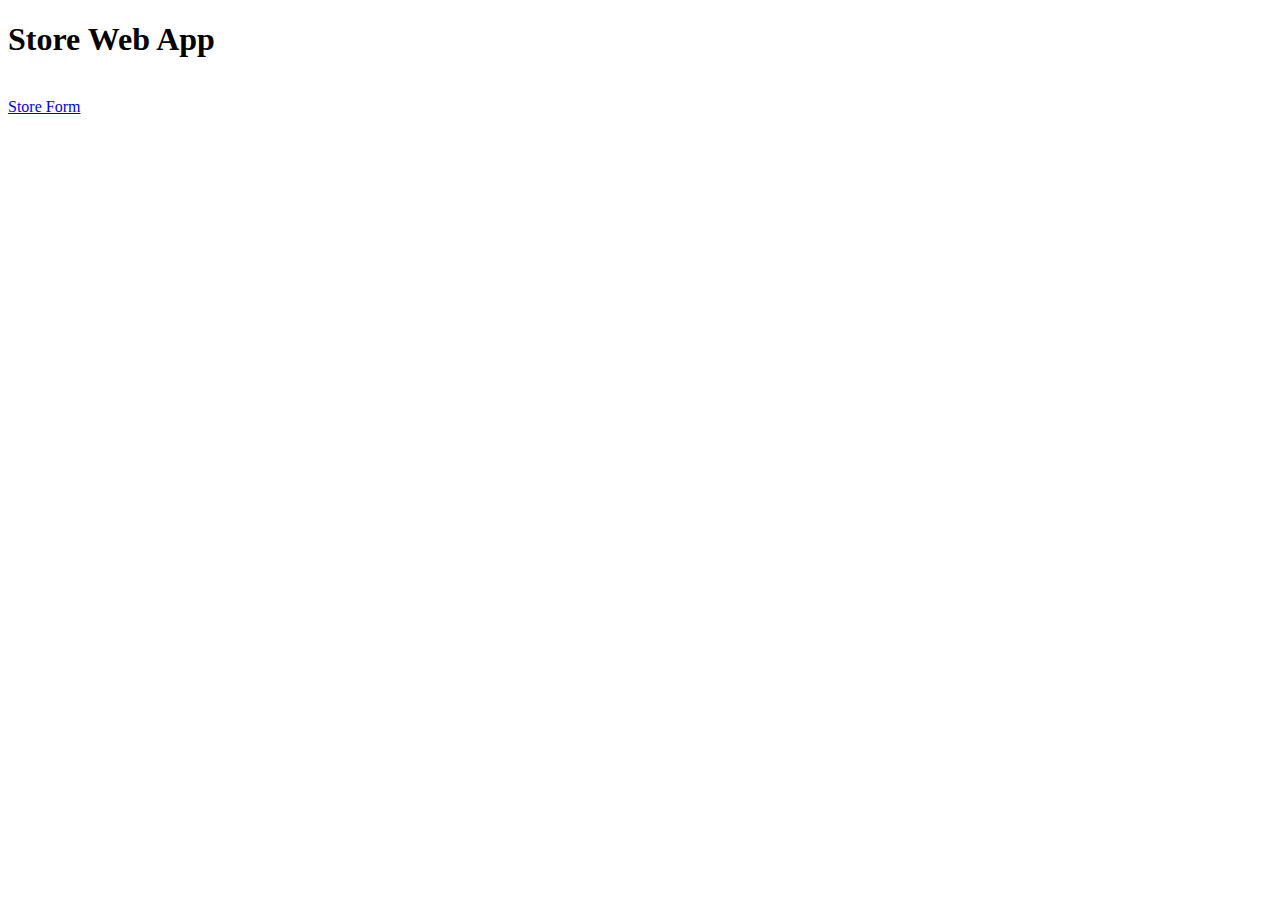
<file: StoreWebApp/web/index.html>
<!DOCTYPE html>
<!--
To change this license header, choose License Headers in Project Properties.
To change this template file, choose Tools | Templates
and open the template in the editor.
-->
<html>
    <head>
        <title>Store Web App</title>
        <meta charset="UTF-8">
        <meta name="viewport" content="width=device-width, initial-scale=1.0">
    </head>
    <body>
        <h1>Store Web App</h1>
        <br>
        <a href="storeForm.html">Store Form</a>
        
    </body>
</html>
</file>
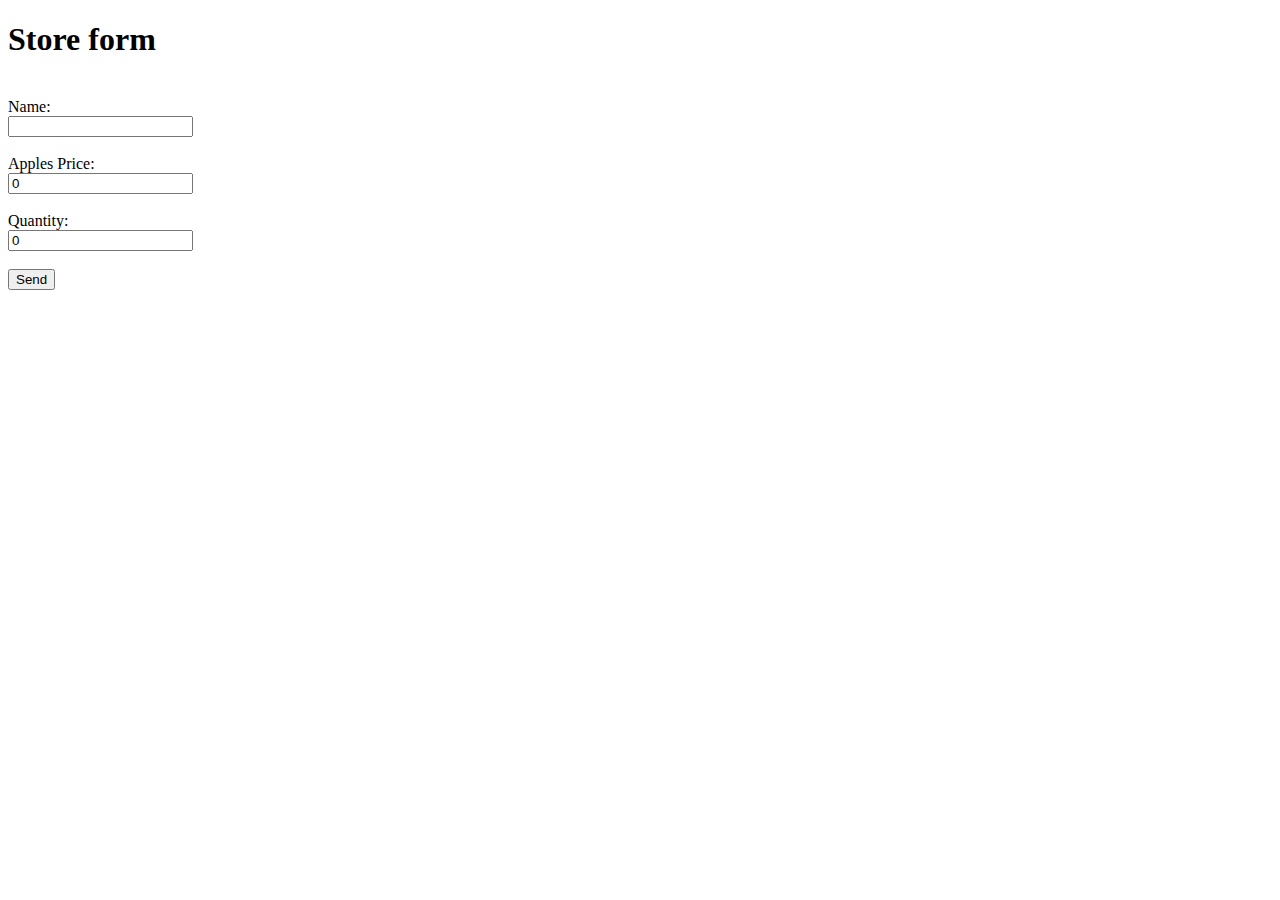
<file: StoreWebApp/web/storeForm.html>
<!DOCTYPE html>
<html>
    <head>
        <title>TODO supply a title</title>
        <meta charset="UTF-8">
        <meta name="viewport" content="width=device-width, initial-scale=1.0">
    </head>
    <body>
        <h1>Store form</h1>
        <br>
        
        <form id="storeForm" name="storeForm" action="StoreServlet" method="get"> 
            <label>Name: </label>
            <br>
            <input type="text" id="name" name="name"/>
            <br><br>
            
            <label>Apples Price: </label>
            <br>
            <input type="number" id="price" name="price" value="0"/>
            <br><br>
            
            <label>Quantity: </label>
            <br>
            <input type="number" id="quantity" name="quantity" value="0" />
            <br><br>
            
            <input type="submit" id="mysubmit" name="mysubmit" value="Send" />
            
        </form>
    </body>
</html>
</file>
